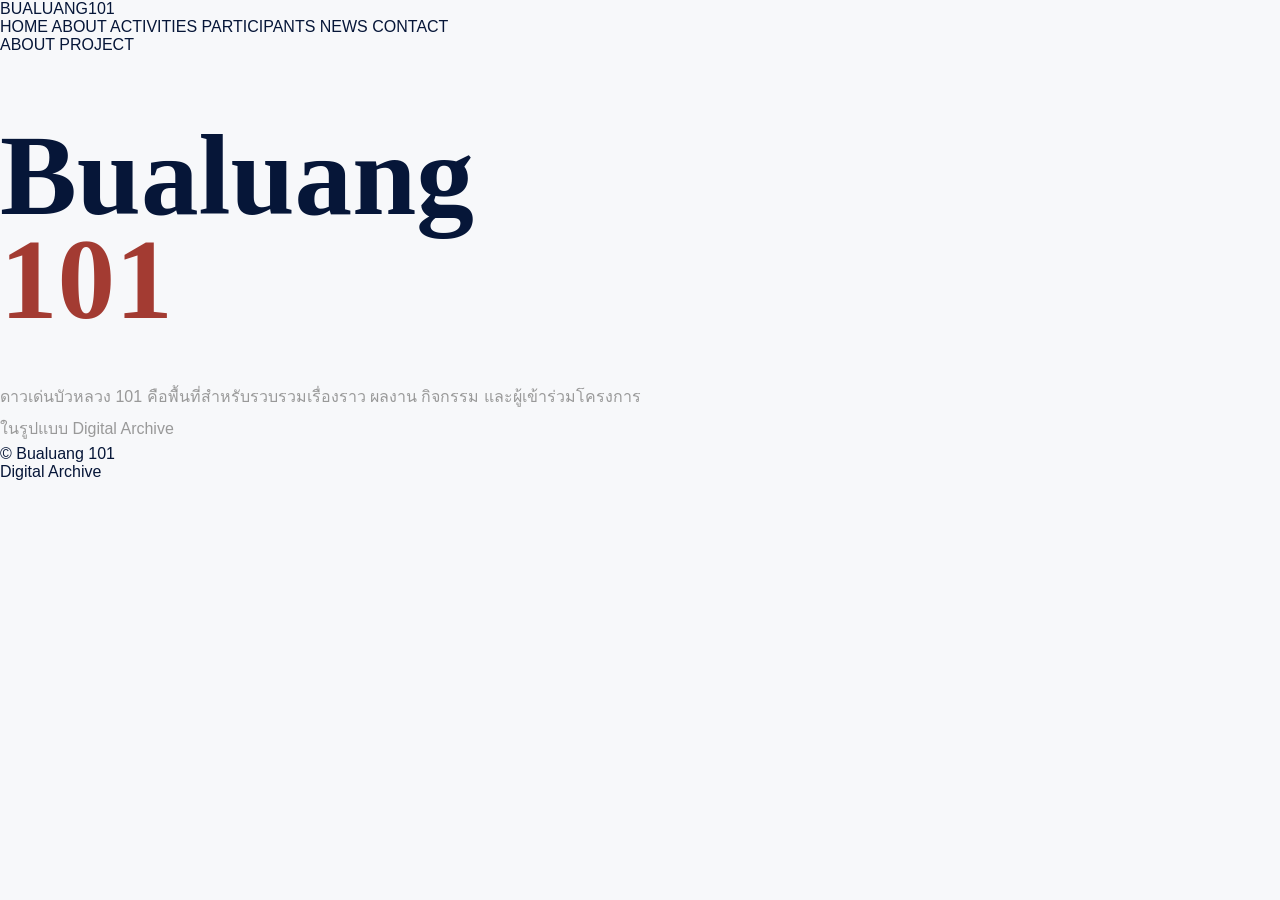
<file: pages/abouts.html>
<!DOCTYPE html>
<html lang="th">

<head>

  <meta charset="UTF-8">

  <meta name="viewport"
        content="width=device-width, initial-scale=1.0">

  <title>About — Bualuang 101</title>

  <link rel="stylesheet"
        href="../css/style.css">

</head>

<body>

<header class="navbar">

  <a href="../index.html"
     class="logo">
    BUALUANG<span>101</span>
  </a>

  <nav>

    <a href="../index.html">HOME</a>

    <a href="about.html">ABOUT</a>

    <a href="activities.html">
      ACTIVITIES
    </a>

    <a href="participants.html">
      PARTICIPANTS
    </a>

    <a href="news.html">NEWS</a>

    <a href="contact.html">
      CONTACT
    </a>

  </nav>

</header>


<main>

<section class="section">

  <div class="section-label">
    ABOUT PROJECT
  </div>

  <div style="margin-top:70px;max-width:900px;">

    <h1 style="
      font-family:'Playfair Display';
      font-size:clamp(55px,9vw,130px);
      line-height:.9;
    ">

      Bualuang
      <br>
      <span style="color:#a33b32;">
        101
      </span>

    </h1>

    <p style="
      margin-top:50px;
      color:#999;
      line-height:2;
      max-width:650px;
    ">

      ดาวเด่นบัวหลวง 101
      คือพื้นที่สำหรับรวบรวมเรื่องราว
      ผลงาน กิจกรรม และผู้เข้าร่วมโครงการ
      ในรูปแบบ Digital Archive

    </p>

  </div>

</section>

</main>


<footer>

  <div>© Bualuang 101</div>

  <div>Digital Archive</div>

</footer>

</body>

</html>
</file>
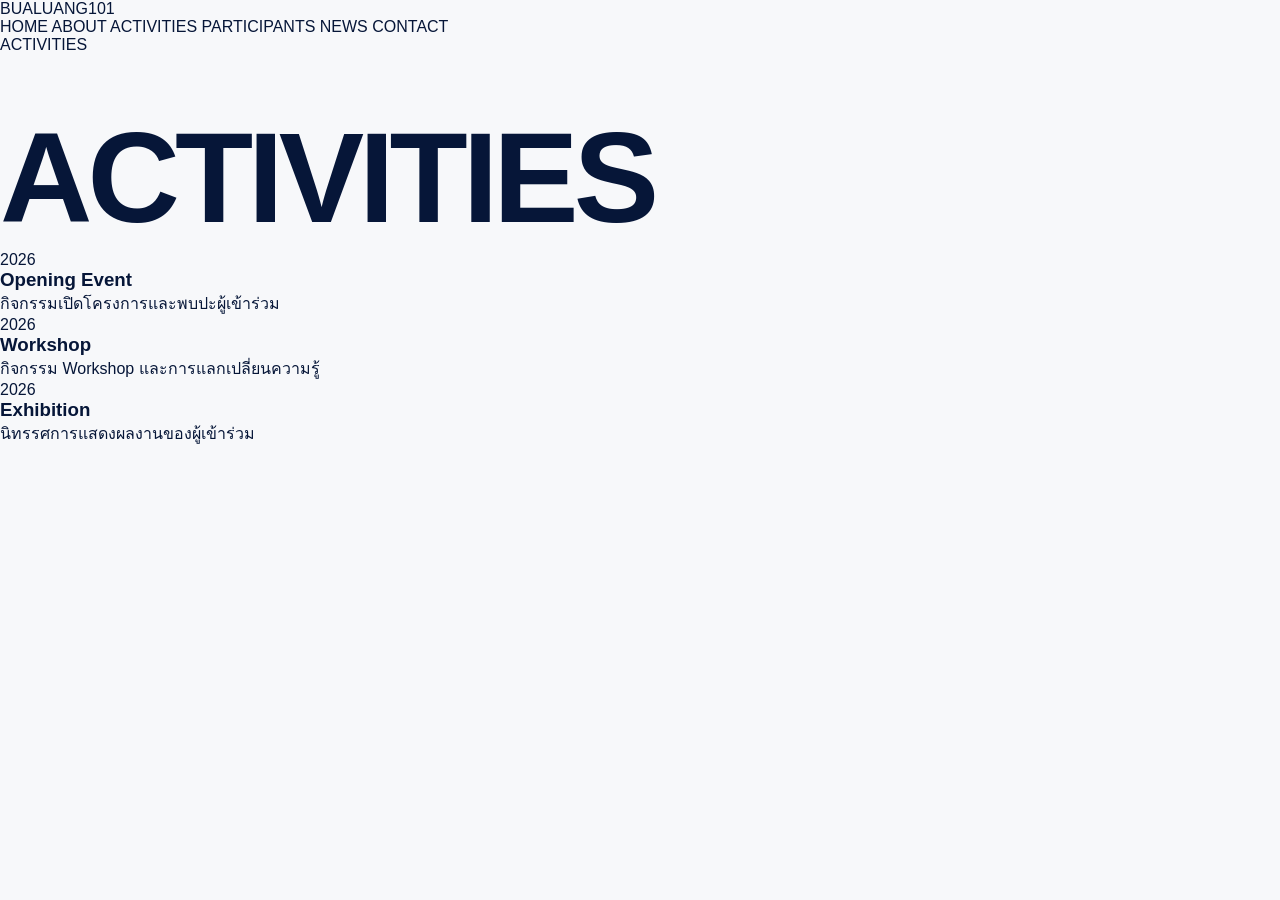
<file: pages/activities.html>
<!DOCTYPE html>
<html lang="th">

<head>

  <meta charset="UTF-8">

  <meta name="viewport"
        content="width=device-width, initial-scale=1.0">

  <title>Activities — Bualuang 101</title>

  <link rel="stylesheet"
        href="../css/style.css">

</head>

<body>

<header class="navbar">

  <a href="../index.html"
     class="logo">
    BUALUANG<span>101</span>
  </a>

  <nav>

    <a href="../index.html">HOME</a>

    <a href="about.html">ABOUT</a>

    <a href="activities.html">
      ACTIVITIES
    </a>

    <a href="participants.html">
      PARTICIPANTS
    </a>

    <a href="news.html">NEWS</a>

    <a href="contact.html">
      CONTACT
    </a>

  </nav>

</header>


<main>

<section class="section">

  <div class="section-label">
    ACTIVITIES
  </div>

  <h1 style="
    font-size:clamp(60px,10vw,140px);
    margin-top:50px;
    letter-spacing:-5px;
  ">
    ACTIVITIES
  </h1>

  <div id="activities"
       class="card-grid">
  </div>

</section>

</main>


<script>

fetch("../data/activities.json")

  .then(response => response.json())

  .then(data => {

    const container =
      document.getElementById("activities");

    data.forEach(activity => {

      const card =
        document.createElement("article");

      card.className =
        "feature-card";

      card.innerHTML = `

        <span>${activity.year}</span>

        <h3>
          ${activity.title}
        </h3>

        <p>
          ${activity.description}
        </p>

      `;

      container.appendChild(card);

    });

  })

  .catch(error => {

    console.error(error);

  });

</script>

</body>
</html>
</file>
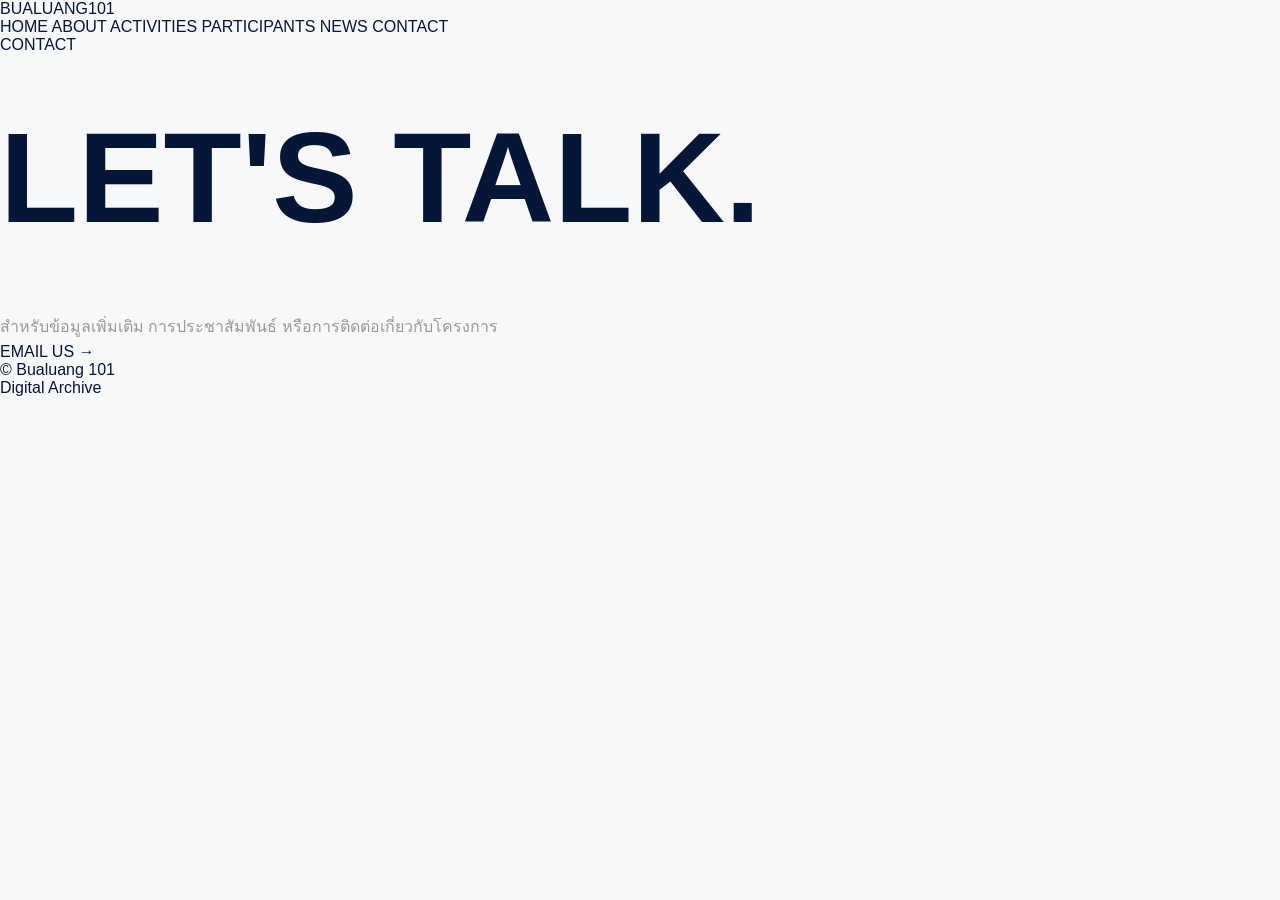
<file: pages/contact.html>
<!DOCTYPE html>
<html lang="th">

<head>

  <meta charset="UTF-8">

  <meta name="viewport"
        content="width=device-width, initial-scale=1.0">

  <title>Contact — Bualuang 101</title>

  <link rel="stylesheet"
        href="../css/style.css">

</head>

<body>

<header class="navbar">

  <a href="../index.html"
     class="logo">
    BUALUANG<span>101</span>
  </a>

  <nav>

    <a href="../index.html">HOME</a>

    <a href="about.html">ABOUT</a>

    <a href="activities.html">
      ACTIVITIES
    </a>

    <a href="participants.html">
      PARTICIPANTS
    </a>

    <a href="news.html">NEWS</a>

    <a href="contact.html">
      CONTACT
    </a>

  </nav>

</header>


<main>

<section class="section">

  <div class="section-label">
    CONTACT
  </div>

  <h1 style="
    font-size:clamp(55px,10vw,140px);
    margin-top:50px;
  ">
    LET'S TALK.
  </h1>


  <div style="
    margin-top:60px;
    max-width:600px;
  ">

    <p style="
      color:#999;
      line-height:2;
    ">

      สำหรับข้อมูลเพิ่มเติม
      การประชาสัมพันธ์
      หรือการติดต่อเกี่ยวกับโครงการ

    </p>


    <a
      href="mailto:info@example.com"
      class="button primary"
      style="margin-top:35px;"
    >
      EMAIL US →
    </a>

  </div>

</section>

</main>


<footer>

  <div>
    © Bualuang 101
  </div>

  <div>
    Digital Archive
  </div>

</footer>

</body>

</html>
</file>
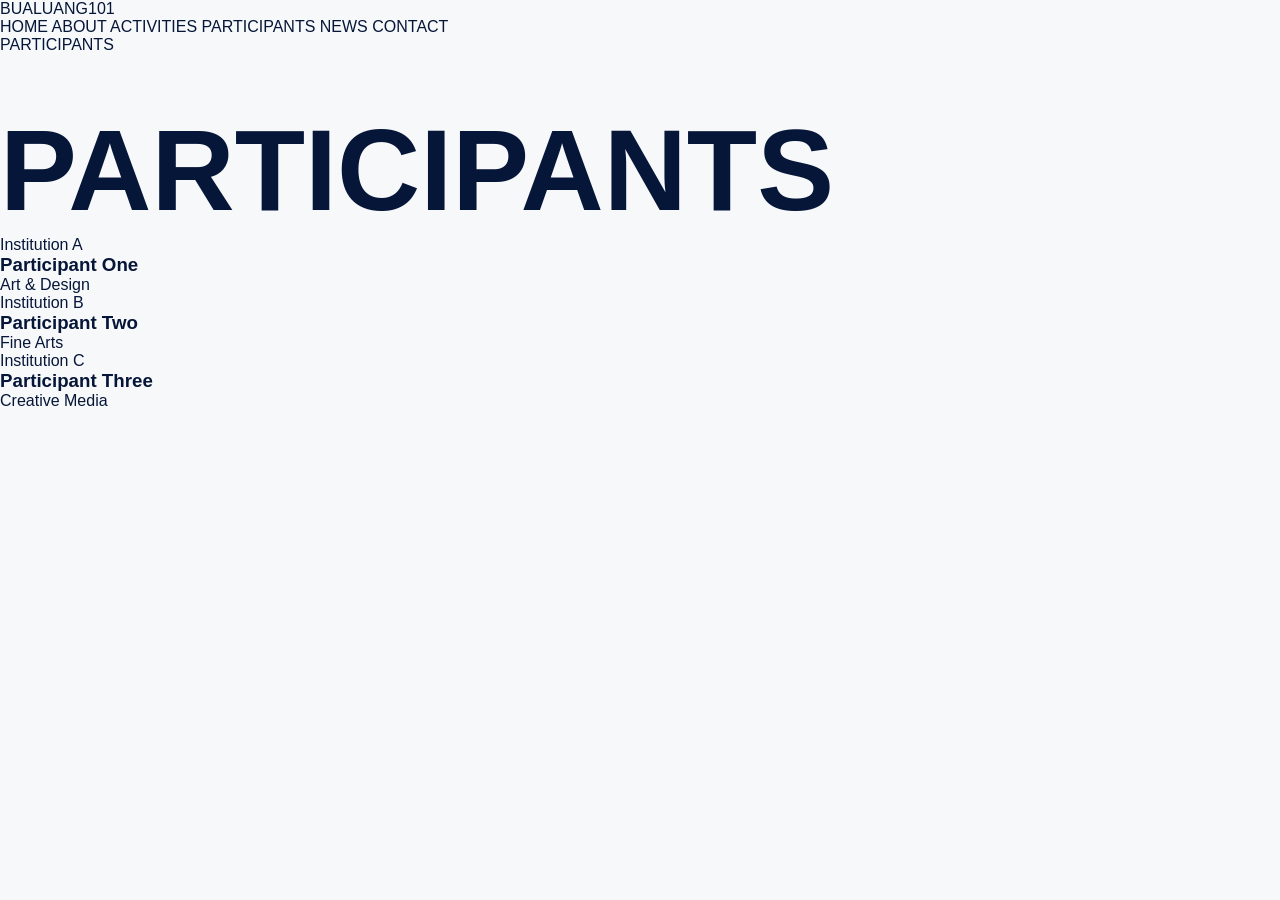
<file: pages/participants.html>
<!DOCTYPE html>
<html lang="th">

<head>

  <meta charset="UTF-8">

  <meta name="viewport"
        content="width=device-width, initial-scale=1.0">

  <title>Participants — Bualuang 101</title>

  <link rel="stylesheet"
        href="../css/style.css">

</head>

<body>

<header class="navbar">

  <a href="../index.html"
     class="logo">
    BUALUANG<span>101</span>
  </a>

  <nav>

    <a href="../index.html">HOME</a>

    <a href="about.html">ABOUT</a>

    <a href="activities.html">
      ACTIVITIES
    </a>

    <a href="participants.html">
      PARTICIPANTS
    </a>

    <a href="news.html">NEWS</a>

    <a href="contact.html">
      CONTACT
    </a>

  </nav>

</header>


<main>

<section class="section">

  <div class="section-label">
    PARTICIPANTS
  </div>

  <h1 style="
    font-size:clamp(50px,9vw,120px);
    margin-top:50px;
  ">
    PARTICIPANTS
  </h1>


  <div id="participants"
       class="card-grid">
  </div>

</section>

</main>


<script>

fetch("../data/participants.json")

  .then(response => response.json())

  .then(data => {

    const container =
      document.getElementById(
        "participants"
      );

    data.forEach(person => {

      const card =
        document.createElement("article");

      card.className =
        "feature-card";

      card.innerHTML = `

        <span>
          ${person.institution}
        </span>

        <h3>
          ${person.name}
        </h3>

        <p>
          ${person.field}
        </p>

      `;

      container.appendChild(card);

    });

  })

  .catch(error => {

    console.error(error);

  });

</script>

</body>

</html>
</file>
<file: css/style.css>
/* =========================================================
   BUALUANG 101
   MODERN / PROFESSIONAL / GEN Z
========================================================= */


/* =========================================================
   ROOT
========================================================= */

:root {

  --navy: #061638;
  --navy-2: #0a2050;

  --blue: #1554e8;
  --blue-light: #4d7cff;

  --yellow: #ffdb00;
  --yellow-soft: #fff2a3;

  --white: #ffffff;
  --off-white: #f7f8fa;
  --gray-50: #f3f5f8;
  --gray-100: #e7eaf0;
  --gray-300: #c5cad4;
  --gray-500: #737c8d;
  --gray-700: #343d4d;

  --black: #05070b;

  --border-light: rgba(6, 22, 56, .13);
  --border-dark: rgba(255,255,255,.15);

  --radius-sm: 12px;
  --radius-md: 22px;
  --radius-lg: 34px;

  --container: 1380px;

  --ease: cubic-bezier(.22, .61, .36, 1);
}


/* =========================================================
   RESET
========================================================= */

* {
  margin: 0;
  padding: 0;
  box-sizing: border-box;
}

html {
  scroll-behavior: smooth;
}

body {
  font-family:
    "Noto Sans Thai",
    "Manrope",
    sans-serif;

  background: var(--off-white);
  color: var(--navy);

  overflow-x: hidden;

  -webkit-font-smoothing: antialiased;
  text-rendering: optimizeLegibility;
}

body.menu-open {
  overflow: hidden;
}

img {
  display: block;
  width: 100%;
  max-width: 100%;
}

a {
  color: inherit;
  text-decoration: none;
}

button {
  font: inherit;
}

::selection {
  background: var(--yellow);
  color: var(--navy);
}


/* =========================================================
   SCROLLBAR
========================================================= */

::-webkit-scrollbar {
  width: 8px;
}

::-webkit-scrollbar-track {
  background: var(--navy);
}

::-webkit-scrollbar-thumb {
  background: var(--blue);
  border-radius: 100px;
}


/* =========================================================
   LOADER
========================================================= */

.loader {
  position: fixed;
  inset: 0;

  z-index: 99999;

  display: grid;
  place-items: center;

  background: var(--navy);

  transition:
    opacity .7s var(--ease),
    visibility .7s var(--ease);
}

.loader.hidden {
  opacity: 0;
  visibility: hidden;
}

.loader-inner {
  width: min(360px, 80vw);
  text-align: center;
}

.loader-mark {
  font-family: "Manrope", sans-serif;

  font-size: 100px;
  font-weight: 900;

  letter-spacing: -.09em;

  color: var(--white);

  line-height: .8;
}

.loader-line {
  width: 100%;
  height: 2px;

  margin: 30px 0 18px;

  background: rgba(255,255,255,.15);

  overflow: hidden;
}

.loader-line span {
  display: block;

  width: 0;
  height: 100%;

  background: var(--yellow);

  animation: loaderProgress 1.6s var(--ease) forwards;
}

.loader p {
  font-size: 10px;
  letter-spacing: .25em;
  color: rgba(255,255,255,.55);
}

@keyframes loaderProgress {
  to {
    width: 100%;
  }
}


/* =========================================================
   CURSOR
========================================================= */

.cursor-dot,
.cursor-ring {
  position: fixed;

  top: 0;
  left: 0;

  pointer-events: none;

  z-index: 100000;

  transform: translate(-50%, -50%);
}

.cursor-dot {
  width: 7px;
  height: 7px;

  background: var(--yellow);

  border-radius: 50%;
}

.cursor-ring {
  width: 38px;
  height: 38px;

  border: 1px solid rgba(255,255,255,.65);

  border-radius: 50%;

  transition:
    width .2s ease,
    height .2s ease,
    background .2s ease,
    border-color .2s ease;
}

.cursor-ring.active {
  width: 65px;
  height: 65px;

  background: rgba(255,219,0,.12);
  border-color: var(--yellow);
}

@media (max-width: 900px) {

  .cursor-dot,
  .cursor-ring {
    display: none;
  }
}


/* =========================================================
   HEADER
========================================================= */

.site-header {
  position: fixed;

  top: 0;
  left: 0;
  right: 0;

  z-index: 5000;

  height: 86px;

  padding:
    0 clamp(20px, 4vw, 70px);

  display: flex;
  align-items: center;
  justify-content: space-between;

  color: var(--white);

  transition:
    background .4s ease,
    backdrop-filter .4s ease,
    color .4s ease;
}

.site-header.scrolled {
  background: rgba(6,22,56,.88);

  backdrop-filter: blur(18px);
}

.brand {
  display: flex;
  align-items: center;
  gap: 13px;
}

.brand-symbol {
  display: grid;
  place-items: center;

  width: 44px;
  height: 44px;

  border: 1px solid rgba(255,255,255,.35);

  border-radius: 50%;

  font-family: "Manrope", sans-serif;

  font-size: 12px;
  font-weight: 800;
}

.brand-text {
  display: flex;
  flex-direction: column;
  gap: 1px;
}

.brand-text strong {
  font-family: "Manrope", sans-serif;

  font-size: 13px;
  font-weight: 800;

  letter-spacing: .06em;
}

.brand-text small {
  font-size: 8px;
  opacity: .55;
}

.desktop-nav {
  display: flex;
  align-items: center;
  gap: clamp(20px, 3vw, 50px);

  margin-left: auto;
  margin-right: clamp(20px, 4vw, 60px);
}

.desktop-nav a {
  position: relative;

  font-family: "Manrope", sans-serif;

  font-size: 10px;
  font-weight: 700;

  letter-spacing: .14em;

  opacity: .72;

  transition: opacity .3s ease;
}

.desktop-nav a::after {
  content: "";

  position: absolute;

  left: 0;
  bottom: -8px;

  width: 0;
  height: 2px;

  background: var(--yellow);

  transition: width .3s var(--ease);
}

.desktop-nav a:hover,
.desktop-nav a.active {
  opacity: 1;
}

.desktop-nav a:hover::after,
.desktop-nav a.active::after {
  width: 100%;
}

.header-cta {
  display: flex;
  align-items: center;
  gap: 12px;

  padding: 13px 18px;

  background: var(--yellow);

  color: var(--navy);

  border-radius: 100px;

  font-family: "Manrope", sans-serif;

  font-size: 9px;
  font-weight: 900;
  letter-spacing: .12em;

  transition:
    transform .3s ease,
    background .3s ease;
}

.header-cta:hover {
  transform: translateY(-3px);
  background: var(--white);
}

.header-cta span {
  font-size: 15px;
}


/* =========================================================
   MENU TOGGLE
========================================================= */

.menu-toggle {
  display: none;

  width: 45px;
  height: 45px;

  border: 1px solid rgba(255,255,255,.35);

  background: transparent;

  border-radius: 50%;

  cursor: pointer;
}

.menu-toggle span {
  display: block;

  width: 16px;
  height: 1px;

  margin: 4px auto;

  background: white;

  transition: transform .3s ease;
}

.menu-toggle.open span:first-child {
  transform: translateY(2.5px) rotate(45deg);
}

.menu-toggle.open span:last-child {
  transform: translateY(-2.5px) rotate(-45deg);
}


/* =========================================================
   MOBILE MENU
========================================================= */

.mobile-menu {
  position: fixed;

  inset: 0;

  z-index: 4000;

  display: flex;
  flex-direction: column;

  padding:
    110px 7vw 35px;

  background: var(--navy);

  color: white;

  transform: translateY(-100%);

  transition: transform .65s var(--ease);
}

.mobile-menu.open {
  transform: translateY(0);
}

.mobile-menu-top {
  display: flex;
  justify-content: space-between;

  padding-bottom: 25px;

  border-bottom: 1px solid var(--border-dark);

  font-size: 9px;
  letter-spacing: .18em;
  opacity: .5;
}

.mobile-menu nav {
  display: flex;
  flex-direction: column;

  margin-top: 35px;
}

.mobile-menu nav a {
  display: flex;
  align-items: center;
  gap: 25px;

  padding: 18px 0;

  border-bottom: 1px solid var(--border-dark);

  font-family: "Manrope", sans-serif;

  font-size: clamp(34px, 10vw, 70px);
  font-weight: 800;

  letter-spacing: -.06em;
}

.mobile-menu nav a span {
  font-size: 9px;
  letter-spacing: .1em;
  color: var(--yellow);
}

.mobile-menu-footer {
  margin-top: auto;

  font-size: 9px;
  letter-spacing: .2em;

  color: rgba(255,255,255,.4);
}


/* =========================================================
   HERO
========================================================= */

.hero {
  position: relative;

  min-height: 100svh;

  padding:
    150px clamp(24px, 7vw, 110px)
    80px;

  display: flex;
  flex-direction: column;
  justify-content: center;

  overflow: hidden;

  background:
    radial-gradient(
      circle at 80% 20%,
      rgba(39,92,230,.65),
      transparent 32%
    ),
    var(--navy);

  color: var(--white);
}

.hero-noise {
  position: absolute;
  inset: 0;

  pointer-events: none;

  opacity: .07;

  background-image:
    url("data:image/svg+xml,%3Csvg viewBox='0 0 180 180' xmlns='http://www.w3.org/2000/svg'%3E%3Cfilter id='n'%3E%3CfeTurbulence type='fractalNoise' baseFrequency='.8' numOctaves='4' stitchTiles='stitch'/%3E%3C/filter%3E%3Crect width='100%25' height='100%25' filter='url(%23n)' opacity='.6'/%3E%3C/svg%3E");
}

.hero-topline {
  position: absolute;

  top: 112px;
  left: clamp(24px, 7vw, 110px);
  right: clamp(24px, 7vw, 110px);

  display: flex;
  justify-content: space-between;

  font-family: "Manrope", sans-serif;

  font-size: 8px;
  letter-spacing: .2em;

  opacity: .45;
}

.hero-content {
  position: relative;

  z-index: 3;

  width: 100%;
  max-width: var(--container);

  margin: 0 auto;
}

.hero-small-label {
  display: flex;
  align-items: center;
  gap: 10px;

  margin-bottom: 35px;

  font-size: 10px;
  font-weight: 600;

  letter-spacing: .08em;
}

.label-dot {
  width: 7px;
  height: 7px;

  border-radius: 50%;

  background: var(--yellow);

  box-shadow:
    0 0 0 5px rgba(255,219,0,.1);
}

.hero-title {
  margin: 0;

  font-family: "Manrope", sans-serif;

  font-weight: 900;

  letter-spacing: -.09em;

  line-height: .76;
}

.hero-title-line {
  display: block;

  font-size: clamp(
    72px,
    15vw,
    225px
  );
}

.hero-number {
  display: flex;
  align-items: flex-start;

  color: var(--yellow);
}

.hero-number i {
  margin-top: 10px;

  font-size: clamp(20px, 4vw, 55px);

  font-style: normal;

  color: var(--white);
}

.hero-bottom {
  display: flex;
  justify-content: space-between;
  align-items: flex-end;

  margin-top: 55px;
}

.hero-description {
  display: flex;
  align-items: flex-end;
  gap: 45px;
}

.hero-description p {
  max-width: 310px;

  font-size: 15px;
  line-height: 1.8;

  color: rgba(255,255,255,.68);
}

.circle-link {
  display: grid;
  place-items: center;

  width: 95px;
  height: 95px;

  border: 1px solid rgba(255,255,255,.35);

  border-radius: 50%;

  transition:
    background .4s ease,
    color .4s ease,
    transform .4s var(--ease);
}

.circle-link span {
  font-family: "Manrope", sans-serif;

  font-size: 7px;
  letter-spacing: .14em;
}

.circle-link strong {
  font-size: 20px;
  font-weight: 400;
}

.circle-link:hover {
  background: var(--yellow);
  color: var(--navy);

  transform: rotate(8deg);
}

.hero-meta {
  display: flex;
  gap: 45px;
}

.hero-meta div {
  display: flex;
  flex-direction: column;
  gap: 7px;
}

.hero-meta span {
  font-family: "Manrope", sans-serif;

  font-size: 22px;
  font-weight: 800;
}

.hero-meta small {
  font-size: 8px;

  letter-spacing: .15em;

  opacity: .45;
}

.hero-shape {
  position: absolute;

  border-radius: 50%;

  pointer-events: none;
}

.shape-one {
  width: 420px;
  height: 420px;

  right: -160px;
  bottom: -150px;

  border: 1px solid rgba(255,255,255,.15);
}

.shape-two {
  width: 260px;
  height: 260px;

  right: 40px;
  bottom: -50px;

  border: 1px solid rgba(255,219,0,.35);
}

.scroll-indicator {
  position: absolute;

  left: clamp(24px, 7vw, 110px);
  bottom: 35px;

  display: flex;
  align-items: center;
  gap: 15px;

  font-size: 7px;

  letter-spacing: .18em;

  opacity: .45;
}

.scroll-indicator i {
  width: 45px;
  height: 1px;

  background: white;
}


/* =========================================================
   GENERAL
========================================================= */

section {
  position: relative;
}

.eyebrow {
  font-family: "Manrope", sans-serif;

  font-size: 9px;
  font-weight: 800;

  letter-spacing: .2em;

  color: var(--blue);
}

.eyebrow.light {
  color: var(--yellow);
}


/* =========================================================
   STATEMENT
========================================================= */

.statement {
  display: grid;

  grid-template-columns: 120px 1fr;

  gap: 50px;

  padding:
    170px
    clamp(24px, 7vw, 110px);

  background: var(--white);
}

.statement-number {
  font-family: "Manrope", sans-serif;

  font-size: 11px;
  font-weight: 800;

  color: var(--blue);
}

.statement-content {
  max-width: 1050px;
}

.statement-title {
  margin-top: 35px;

  font-family: "Noto Sans Thai", sans-serif;

  font-size: clamp(38px, 6vw, 82px);

  line-height: 1.08;

  font-weight: 700;

  letter-spacing: -.055em;
}

.statement-title span {
  color: var(--blue);
}


/* =========================================================
   DARK SECTIONS
========================================================= */

.section-dark {
  background: var(--navy);
  color: white;
}


/* =========================================================
   ABOUT
========================================================= */

.about {
  padding:
    150px
    clamp(24px, 7vw, 110px)
    120px;
}

.about-grid {
  max-width: var(--container);
  margin: 0 auto;

  display: grid;

  grid-template-columns:
    100px
    1.2fr
    1fr;

  gap: 70px;
}

.section-index {
  display: flex;
  flex-direction: column;
  gap: 10px;
}

.section-index span {
  font-family: "Manrope", sans-serif;

  font-size: 12px;
  color: var(--yellow);
}

.section-index small {
  font-size: 8px;

  letter-spacing: .15em;

  color: rgba(255,255,255,.4);
}

.about-heading h2 {
  margin-top: 25px;

  font-family: "Manrope", sans-serif;

  font-size: clamp(55px, 7vw, 110px);

  line-height: .85;

  letter-spacing: -.075em;

  font-weight: 800;
}

.about-heading h2 em {
  color: var(--yellow);
  font-style: normal;
}

.about-copy {
  padding-top: 70px;
}

.large-copy {
  margin-bottom: 30px;

  font-size: 22px;
  line-height: 1.7;

  color: white;
}

.about-copy > p:not(.large-copy) {
  font-size: 14px;
  line-height: 1.9;

  color: rgba(255,255,255,.52);
}

.text-link {
  display: inline-flex;
  align-items: center;
  gap: 18px;

  margin-top: 40px;

  padding-bottom: 8px;

  border-bottom: 1px solid rgba(255,255,255,.4);

  font-family: "Manrope", sans-serif;

  font-size: 9px;
  font-weight: 800;

  letter-spacing: .14em;

  transition:
    color .3s ease,
    border-color .3s ease;
}

.text-link span {
  font-size: 16px;
}

.text-link:hover {
  color: var(--yellow);
  border-color: var(--yellow);
}

.about-marquee {
  margin-top: 130px;

  overflow: hidden;

  border-top: 1px solid var(--border-dark);
  border-bottom: 1px solid var(--border-dark);
}

.marquee-track {
  display: flex;
  align-items: center;
  gap: 35px;

  width: max-content;

  padding: 20px 0;

  animation: marquee 20s linear infinite;
}

.marquee-track span {
  font-family: "Manrope", sans-serif;

  font-size: clamp(30px, 4vw, 60px);

  font-weight: 800;

  letter-spacing: -.05em;
}

.marquee-track b {
  color: var(--yellow);
}

@keyframes marquee {
  to {
    transform: translateX(-50%);
  }
}


/* =========================================================
   SCHEDULE
========================================================= */

.schedule {
  padding:
    150px
    clamp(24px, 7vw, 110px);

  background: var(--off-white);
}

.section-heading {
  max-width: var(--container);
  margin: 0 auto 90px;

  display: flex;
  justify-content: space-between;
  align-items: flex-end;

  gap: 50px;
}

.section-heading h2 {
  margin-top: 25px;

  font-family: "Manrope", sans-serif;

  font-size: clamp(60px, 8vw, 125px);

  line-height: .82;

  letter-spacing: -.08em;

  font-weight: 900;
}

.section-heading h2 em {
  display: block;

  color: var(--blue);

  font-style: normal;
}

.heading-description {
  max-width: 300px;

  font-size: 14px;
  line-height: 1.8;

  color: var(--gray-500);
}

.timeline {
  max-width: var(--container);
  margin: 0 auto;

  border-top: 1px solid var(--border-light);
}

.timeline-item {
  position: relative;

  display: grid;

  grid-template-columns:
    80px
    minmax(230px, 310px)
    1fr
    70px;

  align-items: center;

  gap: 35px;

  padding: 65px 0;

  border-bottom: 1px solid var(--border-light);

  transition:
    background .4s ease,
    padding .4s var(--ease);
}

.timeline-item:hover {
  padding-left: 25px;
  padding-right: 25px;

  background: rgba(21,84,232,.045);
}

.timeline-number {
  font-family: "Manrope", sans-serif;

  font-size: 11px;
  font-weight: 800;

  color: var(--blue);
}

.timeline-date strong {
  display: block;

  font-family: "Manrope", sans-serif;

  font-size: clamp(48px, 5vw, 78px);

  line-height: .85;

  letter-spacing: -.07em;

  font-weight: 900;
}

.timeline-date span {
  display: block;

  margin-top: 14px;

  font-family: "Manrope", sans-serif;

  font-size: 9px;
  font-weight: 800;

  letter-spacing: .2em;

  color: var(--gray-500);
}

.event-tag {
  display: inline-flex;

  padding: 7px 13px;

  border-radius: 100px;

  background: var(--blue);

  color: white;

  font-family: "Manrope", sans-serif;

  font-size: 8px;
  font-weight: 900;

  letter-spacing: .14em;
}

.event-tag.yellow {
  background: var(--yellow);
  color: var(--navy);
}

.timeline-content h3 {
  margin: 17px 0 10px;

  font-size: clamp(25px, 3vw, 42px);

  line-height: 1.15;

  letter-spacing: -.045em;
}

.timeline-content p {
  max-width: 550px;

  font-size: 14px;
  line-height: 1.8;

  color: var(--gray-500);
}

.timeline-arrow {
  display: grid;
  place-items: center;

  width: 54px;
  height: 54px;

  border: 1px solid var(--border-light);

  border-radius: 50%;

  font-size: 18px;

  transition:
    transform .4s var(--ease),
    background .4s ease;
}

.timeline-item:hover .timeline-arrow {
  transform: rotate(45deg);

  background: var(--yellow);
}


/* =========================================================
   ACTIVITIES
========================================================= */

.activities {
  padding:
    150px
    clamp(24px, 7vw, 110px)
    170px;
}

.activities-heading {
  max-width: var(--container);
  margin: 0 auto 80px;

  display: flex;
  justify-content: space-between;
  align-items: flex-end;

  gap: 50px;
}

.activities-heading h2 {
  margin-top: 25px;

  font-family: "Manrope", sans-serif;

  font-size: clamp(65px, 9vw, 135px);

  line-height: .78;

  letter-spacing: -.085em;
}

.activities-heading h2 em {
  color: var(--yellow);
  font-style: normal;
}

.activities-heading > p {
  max-width: 310px;

  color: rgba(255,255,255,.5);

  font-size: 14px;
  line-height: 1.8;
}

.activity-grid {
  max-width: var(--container);
  margin: 0 auto;

  display: grid;

  grid-template-columns:
    1.35fr
    .8fr;

  gap: 25px;
}

.activity-card {
  position: relative;
}

.activity-large {
  grid-row: span 2;
}

.activity-image {
  position: relative;

  overflow: hidden;

  background: var(--navy-2);

  border-radius: var(--radius-md);
}

.activity-large .activity-image {
  height: 700px;
}

.activity-card:not(.activity-large) .activity-image {
  height: 330px;
}

.activity-image img {
  height: 100%;

  object-fit: cover;

  transition:
    transform .8s var(--ease),
    filter .8s ease;
}

.activity-card:hover .activity-image img {
  transform: scale(1.05);

  filter: saturate(1.15);
}

.image-number {
  position: absolute;

  top: 20px;
  left: 20px;

  display: grid;
  place-items: center;

  width: 38px;
  height: 38px;

  border-radius: 50%;

  background: var(--yellow);

  color: var(--navy);

  font-family: "Manrope", sans-serif;

  font-size: 9px;
  font-weight: 900;
}

.activity-info {
  display: flex;
  justify-content: space-between;
  align-items: flex-end;

  padding: 22px 5px 45px;
}

.activity-info > div > span {
  font-family: "Manrope", sans-serif;

  font-size: 8px;
  font-weight: 800;

  letter-spacing: .18em;

  color: var(--yellow);
}

.activity-info h3 {
  margin-top: 10px;

  font-family: "Manrope", sans-serif;

  font-size: clamp(25px, 3vw, 43px);

  line-height: .95;

  letter-spacing: -.055em;
}

.activity-arrow {
  display: grid;
  place-items: center;

  width: 48px;
  height: 48px;

  border: 1px solid rgba(255,255,255,.2);

  border-radius: 50%;

  transition:
    background .3s ease,
    transform .3s ease;
}

.activity-card:hover .activity-arrow {
  background: var(--yellow);
  color: var(--navy);

  transform: rotate(45deg);
}


/* =========================================================
   PEOPLE
========================================================= */

.people {
  padding:
    150px
    clamp(24px, 7vw, 110px);

  background: white;
}

.people-grid {
  max-width: var(--container);
  margin: 0 auto;

  display: grid;

  grid-template-columns:
    repeat(4, 1fr);

  gap: 20px;
}

.person-card {
  min-width: 0;
}

.person-image {
  position: relative;

  height: 470px;

  overflow: hidden;

  border-radius: var(--radius-sm);

  background: var(--gray-100);
}

.person-image img {
  height: 100%;

  object-fit: cover;

  filter: grayscale(.15);

  transition:
    transform .7s var(--ease),
    filter .7s ease;
}

.person-card:hover .person-image img {
  transform: scale(1.04);

  filter: grayscale(0);
}

.person-image > span {
  position: absolute;

  top: 15px;
  left: 15px;

  display: grid;
  place-items: center;

  width: 34px;
  height: 34px;

  border-radius: 50%;

  background: var(--yellow);

  font-family: "Manrope", sans-serif;

  font-size: 9px;
  font-weight: 900;
}

.person-info {
  display: flex;
  justify-content: space-between;
  align-items: center;

  padding: 18px 3px;
}

.person-info small {
  font-family: "Manrope", sans-serif;

  font-size: 8px;
  font-weight: 800;

  letter-spacing: .16em;

  color: var(--gray-500);
}

.person-info h3 {
  margin-top: 6px;

  font-family: "Manrope", sans-serif;

  font-size: 15px;
  font-weight: 800;
}

.person-info > span {
  display: grid;
  place-items: center;

  width: 35px;
  height: 35px;

  border: 1px solid var(--border-light);

  border-radius: 50%;

  transition:
    transform .3s ease,
    background .3s ease;
}

.person-card:hover .person-info > span {
  background: var(--yellow);

  transform: rotate(45deg);
}


/* =========================================================
   BIG STATEMENT
========================================================= */

.big-statement {
  min-height: 80vh;

  display: grid;
  place-items: center;

  padding: 100px 7vw;

  background:
    radial-gradient(
      circle at center,
      rgba(38,88,220,.5),
      transparent 50%
    ),
    var(--blue);

  color: white;

  overflow: hidden;
}

.big-statement-inner {
  position: relative;

  text-align: center;
}

.big-symbol {
  display: block;

  margin-bottom: 25px;

  color: var(--yellow);

  font-size: 35px;

  animation: spin 12s linear infinite;
}

@keyframes spin {
  to {
    transform: rotate(360deg);
  }
}

.big-statement h2 {
  font-family: "Manrope", sans-serif;

  font-size: clamp(65px, 12vw, 180px);

  line-height: .78;

  letter-spacing: -.09em;

  font-weight: 900;
}

.big-statement h2 span {
  color: var(--yellow);
}

.big-statement p {
  margin-top: 45px;

  font-size: 14px;

  color: rgba(255,255,255,.65);
}


/* =========================================================
   NEWS
========================================================= */

.news {
  padding:
    150px
    clamp(24px, 7vw, 110px);

  background: var(--off-white);
}

.outline-button {
  display: flex;
  align-items: center;
  gap: 15px;

  padding: 14px 20px;

  border: 1px solid var(--border-light);

  border-radius: 100px;

  font-family: "Manrope", sans-serif;

  font-size: 9px;
  font-weight: 900;

  letter-spacing: .14em;

  transition:
    background .3s ease,
    color .3s ease;
}

.outline-button span {
  font-size: 16px;
}

.outline-button:hover {
  background: var(--navy);
  color: white;
}

.news-list {
  max-width: var(--container);
  margin: 0 auto;

  border-top: 1px solid var(--border-light);
}

.news-item {
  display: grid;

  grid-template-columns:
    170px
    80px
    1fr
    70px;

  gap: 30px;

  align-items: center;

  padding: 30px 0;

  border-bottom: 1px solid var(--border-light);

  transition:
    padding .4s var(--ease),
    background .4s ease;
}

.news-item:hover {
  padding-left: 20px;
  padding-right: 20px;

  background: white;
}

.news-image {
  height: 105px;

  overflow: hidden;

  border-radius: 8px;
}

.news-image img {
  height: 100%;

  object-fit: cover;

  transition: transform .6s var(--ease);
}

.news-item:hover .news-image img {
  transform: scale(1.08);
}

.news-meta {
  display: flex;
  flex-direction: column;
  gap: 6px;
}

.news-meta span {
  font-family: "Manrope", sans-serif;

  font-size: 13px;
  font-weight: 800;

  color: var(--blue);
}

.news-meta small {
  font-size: 8px;

  letter-spacing: .15em;

  color: var(--gray-500);
}

.news-content > small {
  font-family: "Manrope", sans-serif;

  font-size: 8px;
  font-weight: 800;

  letter-spacing: .15em;

  color: var(--gray-500);
}

.news-content h3 {
  max-width: 700px;

  margin: 8px 0;

  font-size: clamp(21px, 2.3vw, 32px);

  line-height: 1.15;

  letter-spacing: -.035em;
}

.news-content p {
  font-size: 12px;

  color: var(--gray-500);
}

.news-arrow {
  display: grid;
  place-items: center;

  width: 50px;
  height: 50px;

  border: 1px solid var(--border-light);

  border-radius: 50%;

  font-size: 18px;

  transition:
    transform .3s ease,
    background .3s ease;
}

.news-item:hover .news-arrow {
  transform: rotate(45deg);

  background: var(--yellow);
}


/* =========================================================
   CTA
========================================================= */

.cta {
  position: relative;

  min-height: 90vh;

  display: grid;
  place-items: center;

  padding: 120px 7vw;

  background: var(--navy);

  color: white;

  overflow: hidden;
}

.cta::before {
  content: "";

  position: absolute;

  width: 700px;
  height: 700px;

  border: 1px solid rgba(255,255,255,.1);

  border-radius: 50%;

  right: -250px;
  bottom: -300px;
}

.cta::after {
  content: "";

  position: absolute;

  width: 420px;
  height: 420px;

  border: 1px solid rgba(255,219,0,.2);

  border-radius: 50%;

  left: -180px;
  top: -180px;
}

.cta-decoration {
  position: absolute;

  right: 4vw;
  top: 30%;

  font-family: "Manrope", sans-serif;

  font-size: clamp(160px, 30vw, 450px);

  line-height: .7;

  font-weight: 900;

  letter-spacing: -.1em;

  color: rgba(255,255,255,.025);

  pointer-events: none;
}

.cta-content {
  position: relative;

  z-index: 2;

  width: 100%;
  max-width: var(--container);
}

.cta-content h2 {
  margin-top: 25px;

  font-family: "Manrope", sans-serif;

  font-size: clamp(65px, 9vw, 135px);

  line-height: .8;

  letter-spacing: -.08em;

  font-weight: 900;
}

.cta-content h2 em {
  color: var(--yellow);

  font-style: normal;
}

.cta-description {
  max-width: 350px;

  margin-top: 45px;

  color: rgba(255,255,255,.5);

  font-size: 14px;
  line-height: 1.8;
}

.main-button {
  display: inline-flex;
  align-items: center;
  gap: 20px;

  margin-top: 40px;

  padding: 18px 24px;

  background: var(--yellow);

  color: var(--navy);

  border-radius: 100px;

  font-family: "Manrope", sans-serif;

  font-size: 9px;
  font-weight: 900;

  letter-spacing: .14em;

  transition:
    transform .3s var(--ease),
    background .3s ease;
}

.main-button span {
  font-size: 18px;
}

.main-button:hover {
  transform: translateY(-5px);

  background: white;
}


/* =========================================================
   FOOTER
========================================================= */

.footer {
  padding:
    70px
    clamp(24px, 7vw, 110px)
    30px;

  background: #030a1b;

  color: white;
}

.footer-top {
  max-width: var(--container);
  margin: 0 auto;

  display: flex;
  justify-content: space-between;

  gap: 80px;

  padding-bottom: 80px;
}

.footer-brand {
  display: flex;
  align-items: center;
  gap: 18px;
}

.footer-logo {
  display: grid;
  place-items: center;

  width: 65px;
  height: 65px;

  border: 1px solid rgba(255,255,255,.25);

  border-radius: 50%;

  font-family: "Manrope", sans-serif;

  font-size: 16px;
  font-weight: 900;
}

.footer-brand > div:last-child {
  display: flex;
  flex-direction: column;
  gap: 4px;
}

.footer-brand strong {
  font-family: "Manrope", sans-serif;

  font-size: 15px;
  letter-spacing: .05em;
}

.footer-brand span {
  font-size: 9px;

  color: rgba(255,255,255,.4);
}

.footer-links {
  display: flex;

  gap: clamp(50px, 8vw, 120px);
}

.footer-links > div {
  display: flex;
  flex-direction: column;

  gap: 10px;
}

.footer-links > div > span {
  margin-bottom: 8px;

  font-family: "Manrope", sans-serif;

  font-size: 8px;
  font-weight: 800;

  letter-spacing: .18em;

  color: var(--yellow);
}

.footer-links a {
  font-size: 12px;

  color: rgba(255,255,255,.55);

  transition: color .3s ease;
}

.footer-links a:hover {
  color: white;
}

.footer-bottom {
  max-width: var(--container);
  margin: 0 auto;

  display: flex;
  justify-content: space-between;

  padding-top: 25px;

  border-top: 1px solid var(--border-dark);

  font-family: "Manrope", sans-serif;

  font-size: 7px;

  letter-spacing: .15em;

  color: rgba(255,255,255,.3);
}


/* =========================================================
   REVEAL ANIMATION
========================================================= */

.reveal {
  opacity: 0;

  transform: translateY(30px);

  transition:
    opacity .9s var(--ease),
    transform .9s var(--ease);
}

.reveal.visible {
  opacity: 1;

  transform: translateY(0);
}

.reveal-text {
  opacity: 0;

  transform: translateY(40px);

  transition:
    opacity 1s var(--ease),
    transform 1s var(--ease);
}

.reveal-text.visible {
  opacity: 1;

  transform: translateY(0);
}


/* =========================================================
   RESPONSIVE — TABLET
========================================================= */

@media (max-width: 1050px) {

  .desktop-nav {
    display: none;
  }

  .header-cta {
    margin-left: auto;
    margin-right: 15px;
  }

  .menu-toggle {
    display: block;
  }

  .about-grid {
    grid-template-columns:
      60px
      1fr;

    gap: 35px;
  }

  .about-heading {
    grid-column: 2;
  }

  .about-copy {
    grid-column: 2;

    padding-top: 0;
  }

  .people-grid {
    grid-template-columns:
      repeat(2, 1fr);
  }

  .activity-grid {
    grid-template-columns: 1fr 1fr;
  }

  .activity-large {
    grid-column: span 2;
    grid-row: auto;
  }

  .activity-large .activity-image {
    height: 550px;
  }

  .timeline-item {
    grid-template-columns:
      50px
      220px
      1fr
      50px;
  }

}


/* =========================================================
   RESPONSIVE — MOBILE
========================================================= */

@media (max-width: 700px) {

  .site-header {
    height: 72px;

    padding:
      0 20px;
  }

  .brand-symbol {
    width: 38px;
    height: 38px;
  }

  .brand-text strong {
    font-size: 11px;
  }

  .brand-text small {
    font-size: 7px;
  }

  .header-cta {
    display: none;
  }


  /* HERO */

  .hero {
    min-height: 100svh;

    padding:
      130px 24px 70px;
  }

  .hero-topline {
    top: 95px;
    left: 24px;
    right: 24px;

    font-size: 6px;
  }

  .hero-small-label {
    margin-bottom: 30px;
  }

  .hero-title-line {
    font-size: clamp(70px, 22vw, 140px);
  }

  .hero-bottom {
    display: block;

    margin-top: 45px;
  }

  .hero-description {
    display: block;
  }

  .hero-description p {
    max-width: 270px;

    font-size: 13px;
  }

  .circle-link {
    width: 75px;
    height: 75px;

    margin-top: 25px;
  }

  .hero-meta {
    margin-top: 45px;

    gap: 30px;
  }

  .hero-meta span {
    font-size: 17px;
  }


  /* STATEMENT */

  .statement {
    display: block;

    padding:
      100px 24px;
  }

  .statement-number {
    margin-bottom: 25px;
  }

  .statement-title {
    font-size: 36px;
  }


  /* ABOUT */

  .about {
    padding:
      100px 24px 80px;
  }

  .about-grid {
    display: block;
  }

  .section-index {
    flex-direction: row;

    align-items: center;

    gap: 15px;

    margin-bottom: 45px;
  }

  .about-heading h2 {
    font-size: 62px;
  }

  .about-copy {
    padding-top: 55px;
  }

  .large-copy {
    font-size: 18px;
  }

  .about-marquee {
    margin-top: 90px;
  }


  /* HEADINGS */

  .section-heading {
    display: block;

    margin-bottom: 60px;
  }

  .section-heading h2 {
    font-size: 67px;
  }

  .heading-description {
    margin-top: 35px;
  }


  /* SCHEDULE */

  .schedule {
    padding:
      100px 24px;
  }

  .timeline-item {
    grid-template-columns:
      35px 1fr;

    gap: 15px;

    padding: 45px 0;
  }

  .timeline-number {
    grid-row: span 3;
  }

  .timeline-date,
  .timeline-content,
  .timeline-arrow {
    grid-column: 2;
  }

  .timeline-date strong {
    font-size: 52px;
  }

  .timeline-content h3 {
    font-size: 28px;
  }

  .timeline-arrow {
    margin-top: 15px;
  }

  .timeline-item:hover {
    padding-left: 10px;
    padding-right: 10px;
  }


  /* ACTIVITIES */

  .activities {
    padding:
      100px 24px;
  }

  .activities-heading {
    display: block;

    margin-bottom: 55px;
  }

  .activities-heading h2 {
    font-size: 70px;
  }

  .activities-heading > p {
    margin-top: 35px;
  }

  .activity-grid {
    display: block;
  }

  .activity-large .activity-image,
  .activity-card:not(.activity-large) .activity-image {
    height: 390px;
  }

  .activity-info {
    padding-bottom: 45px;
  }


  /* PEOPLE */

  .people {
    padding:
      100px 24px;
  }

  .people-grid {
    grid-template-columns: 1fr;

    gap: 25px;
  }

  .person-image {
    height: 470px;
  }


  /* BIG STATEMENT */

  .big-statement {
    min-height: 65vh;

    padding:
      80px 24px;
  }

  .big-statement h2 {
    font-size: 70px;
  }


  /* NEWS */

  .news {
    padding:
      100px 24px;
  }

  .news-item {
    grid-template-columns:
      70px 1fr 45px;

    gap: 15px;

    padding: 25px 0;
  }

  .news-image {
    display: none;
  }

  .news-meta {
    grid-row: span 2;
  }

  .news-content h3 {
    font-size: 21px;
  }

  .news-content p {
    display: none;
  }

  .news-arrow {
    width: 42px;
    height: 42px;
  }


  /* CTA */

  .cta {
    min-height: 75vh;

    padding:
      100px 24px;
  }

  .cta-content h2 {
    font-size: 70px;
  }

  .cta-decoration {
    font-size: 280px;
  }


  /* FOOTER */

  .footer {
    padding:
      60px 24px 25px;
  }

  .footer-top {
    display: block;

    padding-bottom: 50px;
  }

  .footer-links {
    margin-top: 60px;

    display: grid;

    grid-template-columns:
      repeat(2, 1fr);

    gap: 45px 25px;
  }

  .footer-bottom {
    flex-direction: column;

    gap: 10px;
  }

}


/* =========================================================
   REDUCED MOTION
========================================================= */

@media (prefers-reduced-motion: reduce) {

  *,
  *::before,
  *::after {
    scroll-behavior: auto !important;

    animation-duration: .01ms !important;
    animation-iteration-count: 1 !important;

    transition-duration: .01ms !important;
  }

}
</file>
